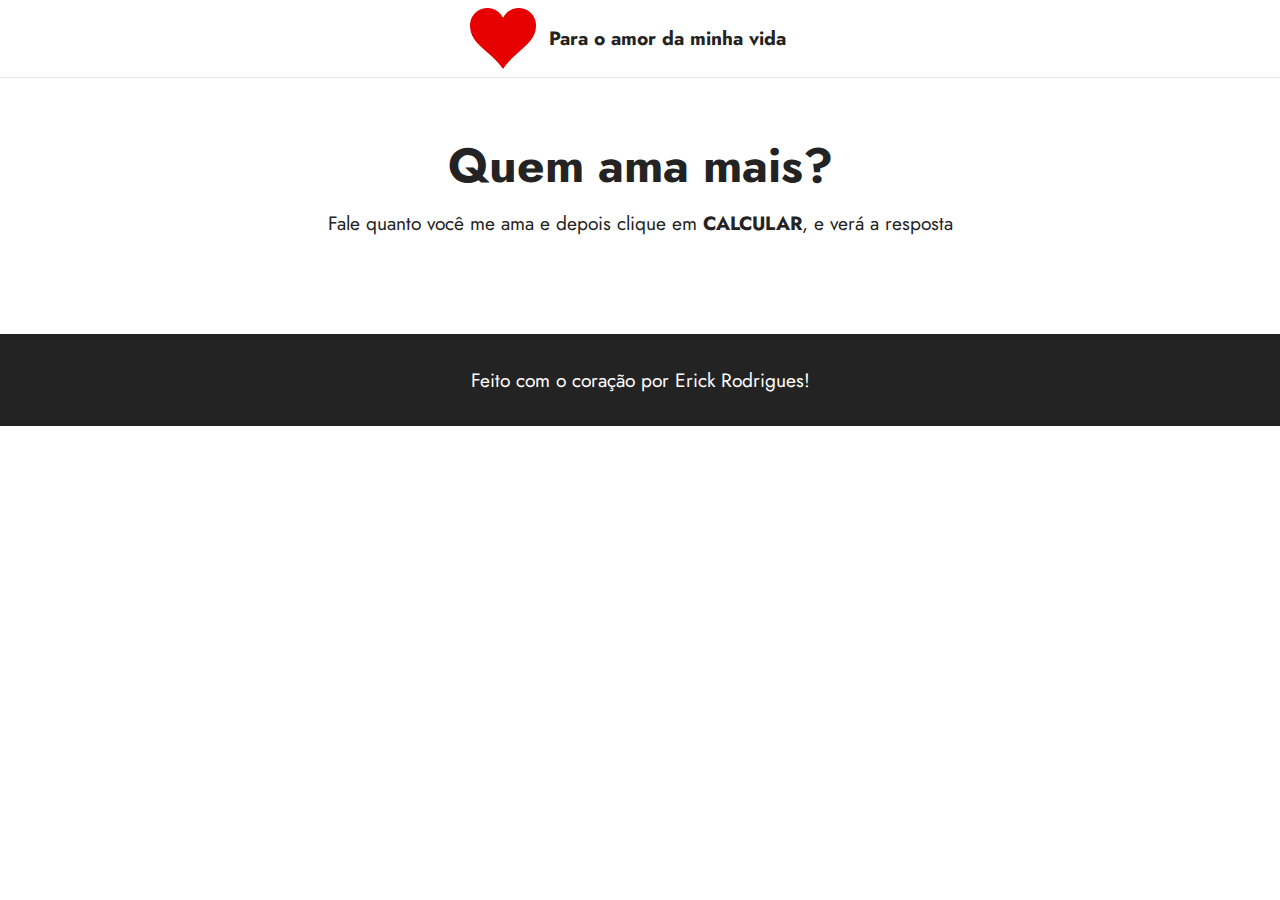
<file: assets/html/frases/frase1.html>
<!DOCTYPE html>
<html>
<head>
  <meta charset="UTF-8">
  <meta http-equiv="X-UA-Compatible" content="IE=edge">
  <meta name="viewport" content="width=device-width, initial-scale=1, minimum-scale=1">
  <link rel="shortcut icon" href="assets/images/mbr-121x112.png" type="image/x-icon">
  <meta name="description" content="">
  
  
  <title>Bem-vinda amor</title>
  <link rel="stylesheet" href="../../bootstrap/css/bootstrap.min.css">
  <link rel="stylesheet" href="../../bootstrap/css/bootstrap-grid.min.css">
  <link rel="stylesheet" href="../../bootstrap/css/bootstrap-reboot.min.css">
  <link rel="stylesheet" href="../../dropdown/css/style.css">
  <link rel="stylesheet" href="../../socicon/css/styles.css">
  <link rel="stylesheet" href="../../theme/css/style.css">
  <link rel="preload" href="https://fonts.googleapis.com/css?family=Jost:100,200,300,400,500,600,700,800,900,100i,200i,300i,400i,500i,600i,700i,800i,900i&display=swap" as="style" onload="this.onload=null;this.rel='stylesheet'">
  <noscript><link rel="stylesheet" href="https://fonts.googleapis.com/css?family=Jost:100,200,300,400,500,600,700,800,900,100i,200i,300i,400i,500i,600i,700i,800i,900i&display=swap"></noscript>
  <link rel="preload" as="style" href="../../css/mbr-additional.css"><link rel="stylesheet" href="../../css/mbr-additional.css" type="text/css">

</head>
<body>
  
  <section data-bs-version="5.1" class="menu cid-s48OLK6784" once="menu" id="menu1-h">
    
    <nav class="navbar navbar-dropdown navbar-fixed-top navbar-expand-lg">
        <div class="container">
            <div class="navbar-brand">
                <span class="navbar-logo">
                        <img src="../../images/mbr-121x112.png" style="height: 3.8rem;">
                </span>
                <span class="navbar-caption-wrap"><a class="navbar-caption text-black display-7">Para o amor da minha vida</a></span>
            </div>
        </div>
    </nav>

</section>

<section data-bs-version="5.1" class="header1 cid-s48MCQYojq" id="header1-f">

    <div class="align-center container">
        <div class="row justify-content-center">
            <div class="col-12 col-lg-8">
                <h1 class="mbr-section-title mbr-fonts-style mb-3 display-2"><strong>Quem ama mais?</strong></h1>
                
                <p class="mbr-text mbr-fonts-style display-7">Fale quanto você me ama e depois clique em <strong>CALCULAR</strong>, e verá a resposta</p>
                
            </div>
        </div>
</section>

<section data-bs-version="5.1" class="footer3 cid-s48P1Icc8J" once="footers" id="footer3-i">

    <div class="container">
        <div class="media-container-row align-center mbr-white">
            <div class="row row-copirayt">
                <p class="mbr-text mb-0 mbr-fonts-style mbr-white align-center display-7">
                   Feito com o coração por Erick Rodrigues!</p>
            </div>
        </div>
    </div> 
</body>
</html>
</file>
<file: assets/dropdown/css/style.css>
.navbar-dropdown {
  left: 0;
  padding: 0;
  position: absolute;
  right: 0;
  top: 0;
  transition: all 0.45s ease;
  z-index: 1030;
  background: #282828; }
  .navbar-dropdown .navbar-logo {
    margin-right: 0.8rem;
    transition: margin 0.3s ease-in-out;
    vertical-align: middle; }
    .navbar-dropdown .navbar-logo img {
      height: 3.125rem;
      transition: all 0.3s ease-in-out; }
    .navbar-dropdown .navbar-logo.mbr-iconfont {
      font-size: 3.125rem;
      line-height: 1.125rem; }
  .navbar-dropdown .navbar-caption {
    font-weight: 700;
    white-space: normal;
    vertical-align: -4px;
    line-height: 3.125rem !important; }
    .navbar-dropdown .navbar-caption, .navbar-dropdown .navbar-caption:hover {
      color: inherit;
      text-decoration: none; }
  .navbar-dropdown .mbr-iconfont + .navbar-caption {
    vertical-align: -1px; }
  .navbar-dropdown.navbar-fixed-top {
    position: fixed; }
  .navbar-dropdown .navbar-brand span {
    vertical-align: -4px; }
  .navbar-dropdown.bg-color.transparent {
    background: none; }
  .navbar-dropdown.navbar-short .navbar-brand {
    padding: 0.625rem 0; }
    .navbar-dropdown.navbar-short .navbar-brand span {
      vertical-align: -1px; }
  .navbar-dropdown.navbar-short .navbar-caption {
    line-height: 2.375rem !important;
    vertical-align: -2px; }
  .navbar-dropdown.navbar-short .navbar-logo {
    margin-right: 0.5rem; }
    .navbar-dropdown.navbar-short .navbar-logo img {
      height: 2.375rem; }
    .navbar-dropdown.navbar-short .navbar-logo.mbr-iconfont {
      font-size: 2.375rem;
      line-height: 2.375rem; }
  .navbar-dropdown.navbar-short .mbr-table-cell {
    height: 3.625rem; }
  .navbar-dropdown .navbar-close {
    left: 0.6875rem;
    position: fixed;
    top: 0.75rem;
    z-index: 1000; }
  .navbar-dropdown .hamburger-icon {
    content: "";
    display: inline-block;
    vertical-align: middle;
    width: 16px;
    -webkit-box-shadow: 0 -6px 0 1px #282828,0 0 0 1px #282828,0 6px 0 1px #282828;
    -moz-box-shadow: 0 -6px 0 1px #282828,0 0 0 1px #282828,0 6px 0 1px #282828;
    box-shadow: 0 -6px 0 1px #282828,0 0 0 1px #282828,0 6px 0 1px #282828; }

.dropdown-menu .dropdown-toggle[data-toggle="dropdown-submenu"]::after {
  border-bottom: 0.35em solid transparent;
  border-left: 0.35em solid;
  border-right: 0;
  border-top: 0.35em solid transparent;
  margin-left: 0.3rem; }

.dropdown-menu .dropdown-item:focus {
  outline: 0; }

.nav-dropdown {
  font-size: 0.75rem;
  font-weight: 500;
  height: auto !important; }
  .nav-dropdown .nav-btn {
    padding-left: 1rem; }
  .nav-dropdown .link {
    margin: .667em 1.667em;
    font-weight: 500;
    padding: 0;
    transition: color .2s ease-in-out; }
    .nav-dropdown .link.dropdown-toggle {
      margin-right: 2.583em; }
      .nav-dropdown .link.dropdown-toggle::after {
        margin-left: .25rem;
        border-top: 0.35em solid;
        border-right: 0.35em solid transparent;
        border-left: 0.35em solid transparent;
        border-bottom: 0; }
      .nav-dropdown .link.dropdown-toggle[aria-expanded="true"] {
        margin: 0;
        padding: 0.667em 3.263em  0.667em 1.667em; }
  .nav-dropdown .link::after,
  .nav-dropdown .dropdown-item::after {
    color: inherit; }
  .nav-dropdown .btn {
    font-size: 0.75rem;
    font-weight: 700;
    letter-spacing: 0;
    margin-bottom: 0;
    padding-left: 1.25rem;
    padding-right: 1.25rem; }
  .nav-dropdown .dropdown-menu {
    border-radius: 0;
    border: 0;
    left: 0;
    margin: 0;
    padding-bottom: 1.25rem;
    padding-top: 1.25rem;
    position: relative; }
  .nav-dropdown .dropdown-submenu {
    margin-left: 0.125rem;
    top: 0; }
  .nav-dropdown .dropdown-item {
    font-weight: 500;
    line-height: 2;
    padding: 0.3846em 4.615em 0.3846em 1.5385em;
    position: relative;
    transition: color .2s ease-in-out, background-color .2s ease-in-out; }
    .nav-dropdown .dropdown-item::after {
      margin-top: -0.3077em;
      position: absolute;
      right: 1.1538em;
      top: 50%; }
    .nav-dropdown .dropdown-item:focus, .nav-dropdown .dropdown-item:hover {
      background: none; }

@media (max-width: 767px) {
  .nav-dropdown.navbar-toggleable-sm {
    bottom: 0;
    display: none;
    left: 0;
    overflow-x: hidden;
    position: fixed;
    top: 0;
    transform: translateX(-100%);
    -ms-transform: translateX(-100%);
    -webkit-transform: translateX(-100%);
    width: 18.75rem;
    z-index: 999; } }
.nav-dropdown.navbar-toggleable-xl {
  bottom: 0;
  display: none;
  left: 0;
  overflow-x: hidden;
  position: fixed;
  top: 0;
  transform: translateX(-100%);
  -ms-transform: translateX(-100%);
  -webkit-transform: translateX(-100%);
  width: 18.75rem;
  z-index: 999; }

.nav-dropdown-sm {
  display: block !important;
  overflow-x: hidden;
  overflow: auto;
  padding-top: 3.875rem; }
  .nav-dropdown-sm::after {
    content: "";
    display: block;
    height: 3rem;
    width: 100%; }
  .nav-dropdown-sm.collapse.in ~ .navbar-close {
    display: block !important; }
  .nav-dropdown-sm.collapsing, .nav-dropdown-sm.collapse.in {
    transform: translateX(0);
    -ms-transform: translateX(0);
    -webkit-transform: translateX(0);
    transition: all 0.25s ease-out;
    -webkit-transition: all 0.25s ease-out;
    background: #282828; }
  .nav-dropdown-sm.collapsing[aria-expanded="false"] {
    transform: translateX(-100%);
    -ms-transform: translateX(-100%);
    -webkit-transform: translateX(-100%); }
  .nav-dropdown-sm .nav-item {
    display: block;
    margin-left: 0 !important;
    padding-left: 0; }
  .nav-dropdown-sm .link,
  .nav-dropdown-sm .dropdown-item {
    border-top: 1px dotted rgba(255, 255, 255, 0.1);
    font-size: 0.8125rem;
    line-height: 1.6;
    margin: 0 !important;
    padding: 0.875rem 2.4rem 0.875rem 1.5625rem !important;
    position: relative;
    white-space: normal; }
    .nav-dropdown-sm .link:focus, .nav-dropdown-sm .link:hover,
    .nav-dropdown-sm .dropdown-item:focus,
    .nav-dropdown-sm .dropdown-item:hover {
      background: rgba(0, 0, 0, 0.2) !important;
      color: #c0a375; }
  .nav-dropdown-sm .nav-btn {
    position: relative;
    padding: 1.5625rem 1.5625rem 0 1.5625rem; }
    .nav-dropdown-sm .nav-btn::before {
      border-top: 1px dotted rgba(255, 255, 255, 0.1);
      content: "";
      left: 0;
      position: absolute;
      top: 0;
      width: 100%; }
    .nav-dropdown-sm .nav-btn + .nav-btn {
      padding-top: 0.625rem; }
      .nav-dropdown-sm .nav-btn + .nav-btn::before {
        display: none; }
  .nav-dropdown-sm .btn {
    padding: 0.625rem 0; }
  .nav-dropdown-sm .dropdown-toggle[data-toggle="dropdown-submenu"]::after {
    margin-left: .25rem;
    border-top: 0.35em solid;
    border-right: 0.35em solid transparent;
    border-left: 0.35em solid transparent;
    border-bottom: 0; }
  .nav-dropdown-sm .dropdown-toggle[data-toggle="dropdown-submenu"][aria-expanded="true"]::after {
    border-top: 0;
    border-right: 0.35em solid transparent;
    border-left: 0.35em solid transparent;
    border-bottom: 0.35em solid; }
  .nav-dropdown-sm .dropdown-menu {
    margin: 0;
    padding: 0;
    position: relative;
    top: 0;
    left: 0;
    width: 100%;
    border: 0;
    float: none;
    border-radius: 0;
    background: none; }
  .nav-dropdown-sm .dropdown-submenu {
    left: 100%;
    margin-left: 0.125rem;
    margin-top: -1.25rem;
    top: 0; }

.navbar-toggleable-sm .nav-dropdown .dropdown-menu {
  position: absolute; }

.navbar-toggleable-sm .nav-dropdown .dropdown-submenu {
  left: 100%;
  margin-left: 0.125rem;
  margin-top: -1.25rem;
  top: 0; }

.navbar-toggleable-sm.opened .nav-dropdown .dropdown-menu {
  position: relative; }

.navbar-toggleable-sm.opened .nav-dropdown .dropdown-submenu {
  left: 0;
  margin-left: 00rem;
  margin-top: 0rem;
  top: 0; }

.is-builder .nav-dropdown.collapsing {
  transition: none !important; }
</file>
<file: assets/socicon/css/styles.css>
@charset "UTF-8";

@font-face {
  font-family: 'Socicon';
  src:  url('../fonts/socicon.eot');
  src:  url('../fonts/socicon.eot?#iefix') format('embedded-opentype'),
    url('../fonts/socicon.woff2') format('woff2'),
    url('../fonts/socicon.ttf') format('truetype'),
    url('../fonts/socicon.woff') format('woff'),
    url('../fonts/socicon.svg#socicon') format('svg');
  font-weight: normal;
  font-style: normal;
  font-display: swap;
}

[data-icon]:before {
  font-family: "socicon" !important;
  content: attr(data-icon);
  font-style: normal !important;
  font-weight: normal !important;
  font-variant: normal !important;
  text-transform: none !important;
  speak: none;
  line-height: 1;
  -webkit-font-smoothing: antialiased;
  -moz-osx-font-smoothing: grayscale;
}

[class^="socicon-"], [class*=" socicon-"] {
  /* use !important to prevent issues with browser extensions that change fonts */
  font-family: 'Socicon' !important;
  speak: none;
  font-style: normal;
  font-weight: normal;
  font-variant: normal;
  text-transform: none;
  line-height: 1;

  /* Better Font Rendering =========== */
  -webkit-font-smoothing: antialiased;
  -moz-osx-font-smoothing: grayscale;
}

.socicon-eitaa:before {
  content: "\e97c";
}
.socicon-soroush:before {
  content: "\e97d";
}
.socicon-bale:before {
  content: "\e97e";
}
.socicon-zazzle:before {
  content: "\e97b";
}
.socicon-society6:before {
  content: "\e97a";
}
.socicon-redbubble:before {
  content: "\e979";
}
.socicon-avvo:before {
  content: "\e978";
}
.socicon-stitcher:before {
  content: "\e977";
}
.socicon-googlehangouts:before {
  content: "\e974";
}
.socicon-dlive:before {
  content: "\e975";
}
.socicon-vsco:before {
  content: "\e976";
}
.socicon-flipboard:before {
  content: "\e973";
}
.socicon-ubuntu:before {
  content: "\e958";
}
.socicon-artstation:before {
  content: "\e959";
}
.socicon-invision:before {
  content: "\e95a";
}
.socicon-torial:before {
  content: "\e95b";
}
.socicon-collectorz:before {
  content: "\e95c";
}
.socicon-seenthis:before {
  content: "\e95d";
}
.socicon-googleplaymusic:before {
  content: "\e95e";
}
.socicon-debian:before {
  content: "\e95f";
}
.socicon-filmfreeway:before {
  content: "\e960";
}
.socicon-gnome:before {
  content: "\e961";
}
.socicon-itchio:before {
  content: "\e962";
}
.socicon-jamendo:before {
  content: "\e963";
}
.socicon-mix:before {
  content: "\e964";
}
.socicon-sharepoint:before {
  content: "\e965";
}
.socicon-tinder:before {
  content: "\e966";
}
.socicon-windguru:before {
  content: "\e967";
}
.socicon-cdbaby:before {
  content: "\e968";
}
.socicon-elementaryos:before {
  content: "\e969";
}
.socicon-stage32:before {
  content: "\e96a";
}
.socicon-tiktok:before {
  content: "\e96b";
}
.socicon-gitter:before {
  content: "\e96c";
}
.socicon-letterboxd:before {
  content: "\e96d";
}
.socicon-threema:before {
  content: "\e96e";
}
.socicon-splice:before {
  content: "\e96f";
}
.socicon-metapop:before {
  content: "\e970";
}
.socicon-naver:before {
  content: "\e971";
}
.socicon-remote:before {
  content: "\e972";
}
.socicon-internet:before {
  content: "\e957";
}
.socicon-moddb:before {
  content: "\e94b";
}
.socicon-indiedb:before {
  content: "\e94c";
}
.socicon-traxsource:before {
  content: "\e94d";
}
.socicon-gamefor:before {
  content: "\e94e";
}
.socicon-pixiv:before {
  content: "\e94f";
}
.socicon-myanimelist:before {
  content: "\e950";
}
.socicon-blackberry:before {
  content: "\e951";
}
.socicon-wickr:before {
  content: "\e952";
}
.socicon-spip:before {
  content: "\e953";
}
.socicon-napster:before {
  content: "\e954";
}
.socicon-beatport:before {
  content: "\e955";
}
.socicon-hackerone:before {
  content: "\e956";
}
.socicon-hackernews:before {
  content: "\e946";
}
.socicon-smashwords:before {
  content: "\e947";
}
.socicon-kobo:before {
  content: "\e948";
}
.socicon-bookbub:before {
  content: "\e949";
}
.socicon-mailru:before {
  content: "\e94a";
}
.socicon-gitlab:before {
  content: "\e945";
}
.socicon-instructables:before {
  content: "\e944";
}
.socicon-portfolio:before {
  content: "\e943";
}
.socicon-codered:before {
  content: "\e940";
}
.socicon-origin:before {
  content: "\e941";
}
.socicon-nextdoor:before {
  content: "\e942";
}
.socicon-udemy:before {
  content: "\e93f";
}
.socicon-livemaster:before {
  content: "\e93e";
}
.socicon-crunchbase:before {
  content: "\e93b";
}
.socicon-homefy:before {
  content: "\e93c";
}
.socicon-calendly:before {
  content: "\e93d";
}
.socicon-realtor:before {
  content: "\e90f";
}
.socicon-tidal:before {
  content: "\e910";
}
.socicon-qobuz:before {
  content: "\e911";
}
.socicon-natgeo:before {
  content: "\e912";
}
.socicon-mastodon:before {
  content: "\e913";
}
.socicon-unsplash:before {
  content: "\e914";
}
.socicon-homeadvisor:before {
  content: "\e915";
}
.socicon-angieslist:before {
  content: "\e916";
}
.socicon-codepen:before {
  content: "\e917";
}
.socicon-slack:before {
  content: "\e918";
}
.socicon-openaigym:before {
  content: "\e919";
}
.socicon-logmein:before {
  content: "\e91a";
}
.socicon-fiverr:before {
  content: "\e91b";
}
.socicon-gotomeeting:before {
  content: "\e91c";
}
.socicon-aliexpress:before {
  content: "\e91d";
}
.socicon-guru:before {
  content: "\e91e";
}
.socicon-appstore:before {
  content: "\e91f";
}
.socicon-homes:before {
  content: "\e920";
}
.socicon-zoom:before {
  content: "\e921";
}
.socicon-alibaba:before {
  content: "\e922";
}
.socicon-craigslist:before {
  content: "\e923";
}
.socicon-wix:before {
  content: "\e924";
}
.socicon-redfin:before {
  content: "\e925";
}
.socicon-googlecalendar:before {
  content: "\e926";
}
.socicon-shopify:before {
  content: "\e927";
}
.socicon-freelancer:before {
  content: "\e928";
}
.socicon-seedrs:before {
  content: "\e929";
}
.socicon-bing:before {
  content: "\e92a";
}
.socicon-doodle:before {
  content: "\e92b";
}
.socicon-bonanza:before {
  content: "\e92c";
}
.socicon-squarespace:before {
  content: "\e92d";
}
.socicon-toptal:before {
  content: "\e92e";
}
.socicon-gust:before {
  content: "\e92f";
}
.socicon-ask:before {
  content: "\e930";
}
.socicon-trulia:before {
  content: "\e931";
}
.socicon-loomly:before {
  content: "\e932";
}
.socicon-ghost:before {
  content: "\e933";
}
.socicon-upwork:before {
  content: "\e934";
}
.socicon-fundable:before {
  content: "\e935";
}
.socicon-booking:before {
  content: "\e936";
}
.socicon-googlemaps:before {
  content: "\e937";
}
.socicon-zillow:before {
  content: "\e938";
}
.socicon-niconico:before {
  content: "\e939";
}
.socicon-toneden:before {
  content: "\e93a";
}
.socicon-augment:before {
  content: "\e908";
}
.socicon-bitbucket:before {
  content: "\e909";
}
.socicon-fyuse:before {
  content: "\e90a";
}
.socicon-yt-gaming:before {
  content: "\e90b";
}
.socicon-sketchfab:before {
  content: "\e90c";
}
.socicon-mobcrush:before {
  content: "\e90d";
}
.socicon-microsoft:before {
  content: "\e90e";
}
.socicon-pandora:before {
  content: "\e907";
}
.socicon-messenger:before {
  content: "\e906";
}
.socicon-gamewisp:before {
  content: "\e905";
}
.socicon-bloglovin:before {
  content: "\e904";
}
.socicon-tunein:before {
  content: "\e903";
}
.socicon-gamejolt:before {
  content: "\e901";
}
.socicon-trello:before {
  content: "\e902";
}
.socicon-spreadshirt:before {
  content: "\e900";
}
.socicon-500px:before {
  content: "\e000";
}
.socicon-8tracks:before {
  content: "\e001";
}
.socicon-airbnb:before {
  content: "\e002";
}
.socicon-alliance:before {
  content: "\e003";
}
.socicon-amazon:before {
  content: "\e004";
}
.socicon-amplement:before {
  content: "\e005";
}
.socicon-android:before {
  content: "\e006";
}
.socicon-angellist:before {
  content: "\e007";
}
.socicon-apple:before {
  content: "\e008";
}
.socicon-appnet:before {
  content: "\e009";
}
.socicon-baidu:before {
  content: "\e00a";
}
.socicon-bandcamp:before {
  content: "\e00b";
}
.socicon-battlenet:before {
  content: "\e00c";
}
.socicon-mixer:before {
  content: "\e00d";
}
.socicon-bebee:before {
  content: "\e00e";
}
.socicon-bebo:before {
  content: "\e00f";
}
.socicon-behance:before {
  content: "\e010";
}
.socicon-blizzard:before {
  content: "\e011";
}
.socicon-blogger:before {
  content: "\e012";
}
.socicon-buffer:before {
  content: "\e013";
}
.socicon-chrome:before {
  content: "\e014";
}
.socicon-coderwall:before {
  content: "\e015";
}
.socicon-curse:before {
  content: "\e016";
}
.socicon-dailymotion:before {
  content: "\e017";
}
.socicon-deezer:before {
  content: "\e018";
}
.socicon-delicious:before {
  content: "\e019";
}
.socicon-deviantart:before {
  content: "\e01a";
}
.socicon-diablo:before {
  content: "\e01b";
}
.socicon-digg:before {
  content: "\e01c";
}
.socicon-discord:before {
  content: "\e01d";
}
.socicon-disqus:before {
  content: "\e01e";
}
.socicon-douban:before {
  content: "\e01f";
}
.socicon-draugiem:before {
  content: "\e020";
}
.socicon-dribbble:before {
  content: "\e021";
}
.socicon-drupal:before {
  content: "\e022";
}
.socicon-ebay:before {
  content: "\e023";
}
.socicon-ello:before {
  content: "\e024";
}
.socicon-endomodo:before {
  content: "\e025";
}
.socicon-envato:before {
  content: "\e026";
}
.socicon-etsy:before {
  content: "\e027";
}
.socicon-facebook:before {
  content: "\e028";
}
.socicon-feedburner:before {
  content: "\e029";
}
.socicon-filmweb:before {
  content: "\e02a";
}
.socicon-firefox:before {
  content: "\e02b";
}
.socicon-flattr:before {
  content: "\e02c";
}
.socicon-flickr:before {
  content: "\e02d";
}
.socicon-formulr:before {
  content: "\e02e";
}
.socicon-forrst:before {
  content: "\e02f";
}
.socicon-foursquare:before {
  content: "\e030";
}
.socicon-friendfeed:before {
  content: "\e031";
}
.socicon-github:before {
  content: "\e032";
}
.socicon-goodreads:before {
  content: "\e033";
}
.socicon-google:before {
  content: "\e034";
}
.socicon-googlescholar:before {
  content: "\e035";
}
.socicon-googlegroups:before {
  content: "\e036";
}
.socicon-googlephotos:before {
  content: "\e037";
}
.socicon-googleplus:before {
  content: "\e038";
}
.socicon-grooveshark:before {
  content: "\e039";
}
.socicon-hackerrank:before {
  content: "\e03a";
}
.socicon-hearthstone:before {
  content: "\e03b";
}
.socicon-hellocoton:before {
  content: "\e03c";
}
.socicon-heroes:before {
  content: "\e03d";
}
.socicon-smashcast:before {
  content: "\e03e";
}
.socicon-horde:before {
  content: "\e03f";
}
.socicon-houzz:before {
  content: "\e040";
}
.socicon-icq:before {
  content: "\e041";
}
.socicon-identica:before {
  content: "\e042";
}
.socicon-imdb:before {
  content: "\e043";
}
.socicon-instagram:before {
  content: "\e044";
}
.socicon-issuu:before {
  content: "\e045";
}
.socicon-istock:before {
  content: "\e046";
}
.socicon-itunes:before {
  content: "\e047";
}
.socicon-keybase:before {
  content: "\e048";
}
.socicon-lanyrd:before {
  content: "\e049";
}
.socicon-lastfm:before {
  content: "\e04a";
}
.socicon-line:before {
  content: "\e04b";
}
.socicon-linkedin:before {
  content: "\e04c";
}
.socicon-livejournal:before {
  content: "\e04d";
}
.socicon-lyft:before {
  content: "\e04e";
}
.socicon-macos:before {
  content: "\e04f";
}
.socicon-mail:before {
  content: "\e050";
}
.socicon-medium:before {
  content: "\e051";
}
.socicon-meetup:before {
  content: "\e052";
}
.socicon-mixcloud:before {
  content: "\e053";
}
.socicon-modelmayhem:before {
  content: "\e054";
}
.socicon-mumble:before {
  content: "\e055";
}
.socicon-myspace:before {
  content: "\e056";
}
.socicon-newsvine:before {
  content: "\e057";
}
.socicon-nintendo:before {
  content: "\e058";
}
.socicon-npm:before {
  content: "\e059";
}
.socicon-odnoklassniki:before {
  content: "\e05a";
}
.socicon-openid:before {
  content: "\e05b";
}
.socicon-opera:before {
  content: "\e05c";
}
.socicon-outlook:before {
  content: "\e05d";
}
.socicon-overwatch:before {
  content: "\e05e";
}
.socicon-patreon:before {
  content: "\e05f";
}
.socicon-paypal:before {
  content: "\e060";
}
.socicon-periscope:before {
  content: "\e061";
}
.socicon-persona:before {
  content: "\e062";
}
.socicon-pinterest:before {
  content: "\e063";
}
.socicon-play:before {
  content: "\e064";
}
.socicon-player:before {
  content: "\e065";
}
.socicon-playstation:before {
  content: "\e066";
}
.socicon-pocket:before {
  content: "\e067";
}
.socicon-qq:before {
  content: "\e068";
}
.socicon-quora:before {
  content: "\e069";
}
.socicon-raidcall:before {
  content: "\e06a";
}
.socicon-ravelry:before {
  content: "\e06b";
}
.socicon-reddit:before {
  content: "\e06c";
}
.socicon-renren:before {
  content: "\e06d";
}
.socicon-researchgate:before {
  content: "\e06e";
}
.socicon-residentadvisor:before {
  content: "\e06f";
}
.socicon-reverbnation:before {
  content: "\e070";
}
.socicon-rss:before {
  content: "\e071";
}
.socicon-sharethis:before {
  content: "\e072";
}
.socicon-skype:before {
  content: "\e073";
}
.socicon-slideshare:before {
  content: "\e074";
}
.socicon-smugmug:before {
  content: "\e075";
}
.socicon-snapchat:before {
  content: "\e076";
}
.socicon-songkick:before {
  content: "\e077";
}
.socicon-soundcloud:before {
  content: "\e078";
}
.socicon-spotify:before {
  content: "\e079";
}
.socicon-stackexchange:before {
  content: "\e07a";
}
.socicon-stackoverflow:before {
  content: "\e07b";
}
.socicon-starcraft:before {
  content: "\e07c";
}
.socicon-stayfriends:before {
  content: "\e07d";
}
.socicon-steam:before {
  content: "\e07e";
}
.socicon-storehouse:before {
  content: "\e07f";
}
.socicon-strava:before {
  content: "\e080";
}
.socicon-streamjar:before {
  content: "\e081";
}
.socicon-stumbleupon:before {
  content: "\e082";
}
.socicon-swarm:before {
  content: "\e083";
}
.socicon-teamspeak:before {
  content: "\e084";
}
.socicon-teamviewer:before {
  content: "\e085";
}
.socicon-technorati:before {
  content: "\e086";
}
.socicon-telegram:before {
  content: "\e087";
}
.socicon-tripadvisor:before {
  content: "\e088";
}
.socicon-tripit:before {
  content: "\e089";
}
.socicon-triplej:before {
  content: "\e08a";
}
.socicon-tumblr:before {
  content: "\e08b";
}
.socicon-twitch:before {
  content: "\e08c";
}
.socicon-twitter:before {
  content: "\e08d";
}
.socicon-uber:before {
  content: "\e08e";
}
.socicon-ventrilo:before {
  content: "\e08f";
}
.socicon-viadeo:before {
  content: "\e090";
}
.socicon-viber:before {
  content: "\e091";
}
.socicon-viewbug:before {
  content: "\e092";
}
.socicon-vimeo:before {
  content: "\e093";
}
.socicon-vine:before {
  content: "\e094";
}
.socicon-vkontakte:before {
  content: "\e095";
}
.socicon-warcraft:before {
  content: "\e096";
}
.socicon-wechat:before {
  content: "\e097";
}
.socicon-weibo:before {
  content: "\e098";
}
.socicon-whatsapp:before {
  content: "\e099";
}
.socicon-wikipedia:before {
  content: "\e09a";
}
.socicon-windows:before {
  content: "\e09b";
}
.socicon-wordpress:before {
  content: "\e09c";
}
.socicon-wykop:before {
  content: "\e09d";
}
.socicon-xbox:before {
  content: "\e09e";
}
.socicon-xing:before {
  content: "\e09f";
}
.socicon-yahoo:before {
  content: "\e0a0";
}
.socicon-yammer:before {
  content: "\e0a1";
}
.socicon-yandex:before {
  content: "\e0a2";
}
.socicon-yelp:before {
  content: "\e0a3";
}
.socicon-younow:before {
  content: "\e0a4";
}
.socicon-youtube:before {
  content: "\e0a5";
}
.socicon-zapier:before {
  content: "\e0a6";
}
.socicon-zerply:before {
  content: "\e0a7";
}
.socicon-zomato:before {
  content: "\e0a8";
}
.socicon-zynga:before {
  content: "\e0a9";
}
</file>
<file: assets/theme/css/style.css>
@charset "UTF-8";
section {
  background-color: #ffffff;
}

body {
  font-style: normal;
  line-height: 1.5;
  font-weight: 400;
  color: #232323;
  position: relative;
}

button {
  background-color: transparent;
  border-color: transparent;
}

section,
.container,
.container-fluid {
  position: relative;
  word-wrap: break-word;
}

a.mbr-iconfont:hover {
  text-decoration: none;
}

.article .lead p,
.article .lead ul,
.article .lead ol,
.article .lead pre,
.article .lead blockquote {
  margin-bottom: 0;
}

a {
  font-style: normal;
  font-weight: 400;
  cursor: pointer;
}
a, a:hover {
  text-decoration: none;
}

.mbr-section-title {
  font-style: normal;
  line-height: 1.3;
}

.mbr-section-subtitle {
  line-height: 1.3;
}

.mbr-text {
  font-style: normal;
  line-height: 1.7;
}

h1,
h2,
h3,
h4,
h5,
h6,
.display-1,
.display-2,
.display-4,
.display-5,
.display-7,
span,
p,
a {
  line-height: 1;
  word-break: break-word;
  word-wrap: break-word;
  font-weight: 400;
}

b,
strong {
  font-weight: bold;
}

input:-webkit-autofill, input:-webkit-autofill:hover, input:-webkit-autofill:focus, input:-webkit-autofill:active {
  transition-delay: 9999s;
  -webkit-transition-property: background-color, color;
  transition-property: background-color, color;
}

textarea[type=hidden] {
  display: none;
}

section {
  background-position: 50% 50%;
  background-repeat: no-repeat;
  background-size: cover;
}
section .mbr-background-video,
section .mbr-background-video-preview {
  position: absolute;
  bottom: 0;
  left: 0;
  right: 0;
  top: 0;
}

.hidden {
  visibility: hidden;
}

.mbr-z-index20 {
  z-index: 20;
}

/*! Base colors */
.mbr-white {
  color: #ffffff;
}

.mbr-black {
  color: #111111;
}

.mbr-bg-white {
  background-color: #ffffff;
}

.mbr-bg-black {
  background-color: #000000;
}

/*! Text-aligns */
.align-left {
  text-align: left;
}

.align-center {
  text-align: center;
}

.align-right {
  text-align: right;
}

/*! Font-weight  */
.mbr-light {
  font-weight: 300;
}

.mbr-regular {
  font-weight: 400;
}

.mbr-semibold {
  font-weight: 500;
}

.mbr-bold {
  font-weight: 700;
}

/*! Media  */
.media-content {
  flex-basis: 100%;
}

.media-container-row {
  display: flex;
  flex-direction: row;
  flex-wrap: wrap;
  justify-content: center;
  align-content: center;
  align-items: start;
}
.media-container-row .media-size-item {
  width: 400px;
}

.media-container-column {
  display: flex;
  flex-direction: column;
  flex-wrap: wrap;
  justify-content: center;
  align-content: center;
  align-items: stretch;
}
.media-container-column > * {
  width: 100%;
}

@media (min-width: 992px) {
  .media-container-row {
    flex-wrap: nowrap;
  }
}
figure {
  margin-bottom: 0;
  overflow: hidden;
}

figure[mbr-media-size] {
  transition: width 0.1s;
}

img,
iframe {
  display: block;
  width: 100%;
}

.card {
  background-color: transparent;
  border: none;
}

.card-box {
  width: 100%;
}

.card-img {
  text-align: center;
  flex-shrink: 0;
  -webkit-flex-shrink: 0;
}

.media {
  max-width: 100%;
  margin: 0 auto;
}

.mbr-figure {
  align-self: center;
}

.media-container > div {
  max-width: 100%;
}

.mbr-figure img,
.card-img img {
  width: 100%;
}

@media (max-width: 991px) {
  .media-size-item {
    width: auto !important;
  }

  .media {
    width: auto;
  }

  .mbr-figure {
    width: 100% !important;
  }
}
/*! Buttons */
.mbr-section-btn {
  margin-left: -0.6rem;
  margin-right: -0.6rem;
  font-size: 0;
}

.btn {
  font-weight: 600;
  border-width: 1px;
  font-style: normal;
  margin: 0.6rem 0.6rem;
  white-space: normal;
  transition: all 0.2s ease-in-out;
  display: inline-flex;
  align-items: center;
  justify-content: center;
  word-break: break-word;
}

.btn-sm {
  font-weight: 600;
  letter-spacing: 0px;
  transition: all 0.3s ease-in-out;
}

.btn-md {
  font-weight: 600;
  letter-spacing: 0px;
  transition: all 0.3s ease-in-out;
}

.btn-lg {
  font-weight: 600;
  letter-spacing: 0px;
  transition: all 0.3s ease-in-out;
}

.btn-form {
  margin: 0;
}
.btn-form:hover {
  cursor: pointer;
}

nav .mbr-section-btn {
  margin-left: 0rem;
  margin-right: 0rem;
}

/*! Btn icon margin */
.btn .mbr-iconfont,
.btn.btn-sm .mbr-iconfont {
  order: 1;
  cursor: pointer;
  margin-left: 0.5rem;
  vertical-align: sub;
}

.btn.btn-md .mbr-iconfont,
.btn.btn-md .mbr-iconfont {
  margin-left: 0.8rem;
}

.mbr-regular {
  font-weight: 400;
}

.mbr-semibold {
  font-weight: 500;
}

.mbr-bold {
  font-weight: 700;
}

[type=submit] {
  -webkit-appearance: none;
}

/*! Full-screen */
.mbr-fullscreen .mbr-overlay {
  min-height: 100vh;
}

.mbr-fullscreen {
  display: flex;
  display: -moz-flex;
  display: -ms-flex;
  display: -o-flex;
  align-items: center;
  min-height: 100vh;
  padding-top: 3rem;
  padding-bottom: 3rem;
}

/*! Map */
.map {
  height: 25rem;
  position: relative;
}
.map iframe {
  width: 100%;
  height: 100%;
}

/*! Scroll to top arrow */
.mbr-arrow-up {
  bottom: 25px;
  right: 90px;
  position: fixed;
  text-align: right;
  z-index: 5000;
  color: #ffffff;
  font-size: 22px;
}

.mbr-arrow-up a {
  background: rgba(0, 0, 0, 0.2);
  border-radius: 50%;
  color: #fff;
  display: inline-block;
  height: 60px;
  width: 60px;
  border: 2px solid #fff;
  outline-style: none !important;
  position: relative;
  text-decoration: none;
  transition: all 0.3s ease-in-out;
  cursor: pointer;
  text-align: center;
}
.mbr-arrow-up a:hover {
  background-color: rgba(0, 0, 0, 0.4);
}
.mbr-arrow-up a i {
  line-height: 60px;
}

.mbr-arrow-up-icon {
  display: block;
  color: #fff;
}

.mbr-arrow-up-icon::before {
  content: "›";
  display: inline-block;
  font-family: serif;
  font-size: 22px;
  line-height: 1;
  font-style: normal;
  position: relative;
  top: 6px;
  left: -4px;
  transform: rotate(-90deg);
}

/*! Arrow Down */
.mbr-arrow {
  position: absolute;
  bottom: 45px;
  left: 50%;
  width: 60px;
  height: 60px;
  cursor: pointer;
  background-color: rgba(80, 80, 80, 0.5);
  border-radius: 50%;
  transform: translateX(-50%);
}
@media (max-width: 767px) {
  .mbr-arrow {
    display: none;
  }
}
.mbr-arrow > a {
  display: inline-block;
  text-decoration: none;
  outline-style: none;
  -webkit-animation: arrowdown 1.7s ease-in-out infinite;
          animation: arrowdown 1.7s ease-in-out infinite;
  color: #ffffff;
}
.mbr-arrow > a > i {
  position: absolute;
  top: -2px;
  left: 15px;
  font-size: 2rem;
}

#scrollToTop a i::before {
  content: "";
  position: absolute;
  display: block;
  border-bottom: 2.5px solid #fff;
  border-left: 2.5px solid #fff;
  width: 27.8%;
  height: 27.8%;
  left: 50%;
  top: 51%;
  transform: translateY(-30%) translateX(-50%) rotate(135deg);
}

@keyframes arrowdown {
  0% {
    transform: translateY(0px);
  }
  50% {
    transform: translateY(-5px);
  }
  100% {
    transform: translateY(0px);
  }
}
@-webkit-keyframes arrowdown {
  0% {
    transform: translateY(0px);
  }
  50% {
    transform: translateY(-5px);
  }
  100% {
    transform: translateY(0px);
  }
}
@media (max-width: 500px) {
  .mbr-arrow-up {
    left: 0;
    right: 0;
    text-align: center;
  }
}
/*Gradients animation*/
@keyframes gradient-animation {
  from {
    background-position: 0% 100%;
    -webkit-animation-timing-function: ease-in-out;
            animation-timing-function: ease-in-out;
  }
  to {
    background-position: 100% 0%;
    -webkit-animation-timing-function: ease-in-out;
            animation-timing-function: ease-in-out;
  }
}
@-webkit-keyframes gradient-animation {
  from {
    background-position: 0% 100%;
    -webkit-animation-timing-function: ease-in-out;
            animation-timing-function: ease-in-out;
  }
  to {
    background-position: 100% 0%;
    -webkit-animation-timing-function: ease-in-out;
            animation-timing-function: ease-in-out;
  }
}
.bg-gradient {
  background-size: 200% 200%;
  animation: gradient-animation 5s infinite alternate;
  -webkit-animation: gradient-animation 5s infinite alternate;
}

.menu .navbar-brand {
  display: -webkit-flex;
}
.menu .navbar-brand span {
  display: flex;
  display: -webkit-flex;
}
.menu .navbar-brand .navbar-caption-wrap {
  display: -webkit-flex;
}
.menu .navbar-brand .navbar-logo img {
  display: -webkit-flex;
  width: auto;
}
@media (min-width: 768px) and (max-width: 991px) {
  .menu .navbar-toggleable-sm .navbar-nav {
    display: -ms-flexbox;
  }
}
@media (max-width: 991px) {
  .menu .navbar-collapse {
    max-height: 93.5vh;
  }
  .menu .navbar-collapse.show {
    overflow: auto;
  }
}
@media (min-width: 992px) {
  .menu .navbar-nav.nav-dropdown {
    display: -webkit-flex;
  }
  .menu .navbar-toggleable-sm .navbar-collapse {
    display: -webkit-flex !important;
  }
  .menu .collapsed .navbar-collapse {
    max-height: 93.5vh;
  }
  .menu .collapsed .navbar-collapse.show {
    overflow: auto;
  }
}
@media (max-width: 767px) {
  .menu .navbar-collapse {
    max-height: 80vh;
  }
}

.nav-link .mbr-iconfont {
  margin-right: 0.5rem;
}

.navbar {
  display: -webkit-flex;
  -webkit-flex-wrap: wrap;
  -webkit-align-items: center;
  -webkit-justify-content: space-between;
}

.navbar-collapse {
  -webkit-flex-basis: 100%;
  -webkit-flex-grow: 1;
  -webkit-align-items: center;
}

.nav-dropdown .link {
  padding: 0.667em 1.667em !important;
  margin: 0 !important;
}

.nav {
  display: -webkit-flex;
  -webkit-flex-wrap: wrap;
}

.row {
  display: -webkit-flex;
  -webkit-flex-wrap: wrap;
}

.justify-content-center {
  -webkit-justify-content: center;
}

.form-inline {
  display: -webkit-flex;
}

.card-wrapper {
  -webkit-flex: 1;
}

.carousel-control {
  z-index: 10;
  display: -webkit-flex;
}

.carousel-controls {
  display: -webkit-flex;
}

.media {
  display: -webkit-flex;
}

.form-group:focus {
  outline: none;
}

.jq-selectbox__select {
  padding: 7px 0;
  position: relative;
}

.jq-selectbox__dropdown {
  overflow: hidden;
  border-radius: 10px;
  position: absolute;
  top: 100%;
  left: 0 !important;
  width: 100% !important;
}

.jq-selectbox__trigger-arrow {
  right: 0;
  transform: translateY(-50%);
}

.jq-selectbox li {
  padding: 1.07em 0.5em;
}

input[type=range] {
  padding-left: 0 !important;
  padding-right: 0 !important;
}

.modal-dialog,
.modal-content {
  height: 100%;
}

.modal-dialog .carousel-inner {
  height: calc(100vh - 1.75rem);
}
@media (max-width: 575px) {
  .modal-dialog .carousel-inner {
    height: calc(100vh - 1rem);
  }
}

.carousel-item {
  text-align: center;
}

.carousel-item img {
  margin: auto;
}

.navbar-toggler {
  align-self: flex-start;
  padding: 0.25rem 0.75rem;
  font-size: 1.25rem;
  line-height: 1;
  background: transparent;
  border: 1px solid transparent;
  border-radius: 0.25rem;
}

.navbar-toggler:focus,
.navbar-toggler:hover {
  text-decoration: none;
  box-shadow: none;
}

.navbar-toggler-icon {
  display: inline-block;
  width: 1.5em;
  height: 1.5em;
  vertical-align: middle;
  content: "";
  background: no-repeat center center;
  background-size: 100% 100%;
}

.navbar-toggler-left {
  position: absolute;
  left: 1rem;
}

.navbar-toggler-right {
  position: absolute;
  right: 1rem;
}

.card-img {
  width: auto;
}

.menu .navbar.collapsed:not(.beta-menu) {
  flex-direction: column;
}

.carousel-item.active,
.carousel-item-next,
.carousel-item-prev {
  display: flex;
}

.note-air-layout .dropup .dropdown-menu,
.note-air-layout .navbar-fixed-bottom .dropdown .dropdown-menu {
  bottom: initial !important;
}

html,
body {
  height: auto;
  min-height: 100vh;
}

.dropup .dropdown-toggle::after {
  display: none;
}

.form-asterisk {
  font-family: initial;
  position: absolute;
  top: -2px;
  font-weight: normal;
}

.form-control-label {
  position: relative;
  cursor: pointer;
  margin-bottom: 0.357em;
  padding: 0;
}

.alert {
  color: #ffffff;
  border-radius: 0;
  border: 0;
  font-size: 1.1rem;
  line-height: 1.5;
  margin-bottom: 1.875rem;
  padding: 1.25rem;
  position: relative;
  text-align: center;
}
.alert.alert-form::after {
  background-color: inherit;
  bottom: -7px;
  content: "";
  display: block;
  height: 14px;
  left: 50%;
  margin-left: -7px;
  position: absolute;
  transform: rotate(45deg);
  width: 14px;
}

.form-control {
  background-color: #ffffff;
  background-clip: border-box;
  color: #232323;
  line-height: 1rem !important;
  height: auto;
  padding: 0.6rem 1.2rem;
  transition: border-color 0.25s ease 0s;
  border: 1px solid transparent !important;
  border-radius: 4px;
  box-shadow: rgba(0, 0, 0, 0.07) 0px 1px 1px 0px, rgba(0, 0, 0, 0.07) 0px 1px 3px 0px, rgba(0, 0, 0, 0.03) 0px 0px 0px 1px;
}
.form-active .form-control:invalid {
  border-color: red;
}

form .row {
  margin-left: -0.6rem;
  margin-right: -0.6rem;
}
form .row [class*=col] {
  padding-left: 0.6rem;
  padding-right: 0.6rem;
}

form .mbr-section-btn {
  margin: 0;
  padding-left: 0.6rem;
  padding-right: 0.6rem;
}

form .btn {
  display: flex;
  padding: 0.6rem 1.2rem;
  margin: 0;
}

form .form-check-input {
  margin-top: 0.5;
}

textarea.form-control {
  line-height: 1.5rem !important;
}

.form-group {
  margin-bottom: 1.2rem;
}

.form-control,
form .btn {
  min-height: 48px;
}

.gdpr-block label span.textGDPR input[name=gdpr] {
  top: 7px;
}

.form-control:focus {
  box-shadow: none;
}

:focus {
  outline: none;
}

.mbr-overlay {
  background-color: #000;
  bottom: 0;
  left: 0;
  opacity: 0.5;
  position: absolute;
  right: 0;
  top: 0;
  z-index: 0;
  pointer-events: none;
}

blockquote {
  font-style: italic;
  padding: 3rem;
  font-size: 1.09rem;
  position: relative;
  border-left: 3px solid;
}

ul,
ol,
pre,
blockquote {
  margin-bottom: 2.3125rem;
}

.mt-4 {
  margin-top: 2rem !important;
}

.mb-4 {
  margin-bottom: 2rem !important;
}

@media (min-width: 992px) {
  .container {
    padding-left: 16px;
    padding-right: 16px;
  }

  .row {
    margin-left: -16px;
    margin-right: -16px;
  }
  .row > [class*=col] {
    padding-left: 16px;
    padding-right: 16px;
  }
}
@media (min-width: 768px) {
  .container-fluid {
    padding-left: 32px;
    padding-right: 32px;
  }
}
@media (min-width: 768px) and (max-width: 991px) {
  .mbr-container {
    padding-left: 32px;
    padding-right: 32px;
  }
}
@media (max-width: 767px) {
  .mbr-container {
    padding-left: 16px;
    padding-right: 16px;
  }
}
.card-wrapper,
.item-wrapper {
  overflow: hidden;
}

.app-video-wrapper > img {
  opacity: 1;
}

.item {
  position: relative;
}

.dropdown-menu .dropdown-menu {
  left: 100%;
}

.dropdown-item + .dropdown-menu {
  display: none;
}

.dropdown-item:hover + .dropdown-menu,
.dropdown-menu:hover {
  display: block;
}

@media (min-aspect-ratio: 16/9) {
  .mbr-video-foreground {
    height: 300% !important;
    top: -100% !important;
  }
}
@media (max-aspect-ratio: 16/9) {
  .mbr-video-foreground {
    width: 300% !important;
    left: -100% !important;
  }
}.engine {
	position: absolute;
	text-indent: -2400px;
	text-align: center;
	padding: 0;
	top: 0;
	left: -2400px;
}
</file>
<file: assets/css/mbr-additional.css>
body {
  font-family: Jost;
}
.display-1 {
  font-family: 'Jost', sans-serif;
  font-size: 4.6rem;
  line-height: 1.1;
}
.display-1 > .mbr-iconfont {
  font-size: 5.75rem;
}
.display-2 {
  font-family: 'Jost', sans-serif;
  font-size: 3rem;
  line-height: 1.1;
}
.display-2 > .mbr-iconfont {
  font-size: 3.75rem;
}
.display-4 {
  font-family: 'Jost', sans-serif;
  font-size: 1.1rem;
  line-height: 1.5;
}
.display-4 > .mbr-iconfont {
  font-size: 1.375rem;
}
.display-5 {
  font-family: 'Jost', sans-serif;
  font-size: 2.2rem;
  line-height: 1.5;
}
.display-5 > .mbr-iconfont {
  font-size: 2.75rem;
}
.display-7 {
  font-family: 'Jost', sans-serif;
  font-size: 1.2rem;
  line-height: 1.5;
}
.display-7 > .mbr-iconfont {
  font-size: 1.5rem;
}
/* ---- Fluid typography for mobile devices ---- */
/* 1.4 - font scale ratio ( bootstrap == 1.42857 ) */
/* 100vw - current viewport width */
/* (48 - 20)  48 == 48rem == 768px, 20 == 20rem == 320px(minimal supported viewport) */
/* 0.65 - min scale variable, may vary */
@media (max-width: 992px) {
  .display-1 {
    font-size: 3.68rem;
  }
}
@media (max-width: 768px) {
  .display-1 {
    font-size: 3.22rem;
    font-size: calc( 2.26rem + (4.6 - 2.26) * ((100vw - 20rem) / (48 - 20)));
    line-height: calc( 1.1 * (2.26rem + (4.6 - 2.26) * ((100vw - 20rem) / (48 - 20))));
  }
  .display-2 {
    font-size: 2.4rem;
    font-size: calc( 1.7rem + (3 - 1.7) * ((100vw - 20rem) / (48 - 20)));
    line-height: calc( 1.3 * (1.7rem + (3 - 1.7) * ((100vw - 20rem) / (48 - 20))));
  }
  .display-4 {
    font-size: 0.88rem;
    font-size: calc( 1.0350000000000001rem + (1.1 - 1.0350000000000001) * ((100vw - 20rem) / (48 - 20)));
    line-height: calc( 1.4 * (1.0350000000000001rem + (1.1 - 1.0350000000000001) * ((100vw - 20rem) / (48 - 20))));
  }
  .display-5 {
    font-size: 1.76rem;
    font-size: calc( 1.42rem + (2.2 - 1.42) * ((100vw - 20rem) / (48 - 20)));
    line-height: calc( 1.4 * (1.42rem + (2.2 - 1.42) * ((100vw - 20rem) / (48 - 20))));
  }
  .display-7 {
    font-size: 0.96rem;
    font-size: calc( 1.07rem + (1.2 - 1.07) * ((100vw - 20rem) / (48 - 20)));
    line-height: calc( 1.4 * (1.07rem + (1.2 - 1.07) * ((100vw - 20rem) / (48 - 20))));
  }
}
/* Buttons */
.btn {
  padding: 0.6rem 1.2rem;
  border-radius: 4px;
}
.btn-sm {
  padding: 0.6rem 1.2rem;
  border-radius: 4px;
}
.btn-md {
  padding: 0.6rem 1.2rem;
  border-radius: 4px;
}
.btn-lg {
  padding: 1rem 2.6rem;
  border-radius: 4px;
}
.bg-primary {
  background-color: #6592e6 !important;
}
.bg-success {
  background-color: #40b0bf !important;
}
.bg-info {
  background-color: #47b5ed !important;
}
.bg-warning {
  background-color: #ffe161 !important;
}
.bg-danger {
  background-color: #ff9966 !important;
}
.btn-primary,
.btn-primary:active {
  background-color: #6592e6 !important;
  border-color: #6592e6 !important;
  color: #ffffff !important;
  box-shadow: 0 2px 2px 0 rgba(0, 0, 0, 0.2);
}
.btn-primary:hover,
.btn-primary:focus,
.btn-primary.focus,
.btn-primary.active {
  color: #ffffff !important;
  background-color: #2260d2 !important;
  border-color: #2260d2 !important;
  box-shadow: 0 2px 5px 0 rgba(0, 0, 0, 0.2);
}
.btn-primary.disabled,
.btn-primary:disabled {
  color: #ffffff !important;
  background-color: #2260d2 !important;
  border-color: #2260d2 !important;
}
.btn-secondary,
.btn-secondary:active {
  background-color: #ff6666 !important;
  border-color: #ff6666 !important;
  color: #ffffff !important;
  box-shadow: 0 2px 2px 0 rgba(0, 0, 0, 0.2);
}
.btn-secondary:hover,
.btn-secondary:focus,
.btn-secondary.focus,
.btn-secondary.active {
  color: #ffffff !important;
  background-color: #ff0f0f !important;
  border-color: #ff0f0f !important;
  box-shadow: 0 2px 5px 0 rgba(0, 0, 0, 0.2);
}
.btn-secondary.disabled,
.btn-secondary:disabled {
  color: #ffffff !important;
  background-color: #ff0f0f !important;
  border-color: #ff0f0f !important;
}
.btn-info,
.btn-info:active {
  background-color: #47b5ed !important;
  border-color: #47b5ed !important;
  color: #ffffff !important;
  box-shadow: 0 2px 2px 0 rgba(0, 0, 0, 0.2);
}
.btn-info:hover,
.btn-info:focus,
.btn-info.focus,
.btn-info.active {
  color: #ffffff !important;
  background-color: #148cca !important;
  border-color: #148cca !important;
  box-shadow: 0 2px 5px 0 rgba(0, 0, 0, 0.2);
}
.btn-info.disabled,
.btn-info:disabled {
  color: #ffffff !important;
  background-color: #148cca !important;
  border-color: #148cca !important;
}
.btn-success,
.btn-success:active {
  background-color: #40b0bf !important;
  border-color: #40b0bf !important;
  color: #ffffff !important;
  box-shadow: 0 2px 2px 0 rgba(0, 0, 0, 0.2);
}
.btn-success:hover,
.btn-success:focus,
.btn-success.focus,
.btn-success.active {
  color: #ffffff !important;
  background-color: #2a747e !important;
  border-color: #2a747e !important;
  box-shadow: 0 2px 5px 0 rgba(0, 0, 0, 0.2);
}
.btn-success.disabled,
.btn-success:disabled {
  color: #ffffff !important;
  background-color: #2a747e !important;
  border-color: #2a747e !important;
}
.btn-warning,
.btn-warning:active {
  background-color: #ffe161 !important;
  border-color: #ffe161 !important;
  color: #614f00 !important;
  box-shadow: 0 2px 2px 0 rgba(0, 0, 0, 0.2);
}
.btn-warning:hover,
.btn-warning:focus,
.btn-warning.focus,
.btn-warning.active {
  color: #0a0800 !important;
  background-color: #ffd10a !important;
  border-color: #ffd10a !important;
  box-shadow: 0 2px 5px 0 rgba(0, 0, 0, 0.2);
}
.btn-warning.disabled,
.btn-warning:disabled {
  color: #614f00 !important;
  background-color: #ffd10a !important;
  border-color: #ffd10a !important;
}
.btn-danger,
.btn-danger:active {
  background-color: #ff9966 !important;
  border-color: #ff9966 !important;
  color: #ffffff !important;
  box-shadow: 0 2px 2px 0 rgba(0, 0, 0, 0.2);
}
.btn-danger:hover,
.btn-danger:focus,
.btn-danger.focus,
.btn-danger.active {
  color: #ffffff !important;
  background-color: #ff5f0f !important;
  border-color: #ff5f0f !important;
  box-shadow: 0 2px 5px 0 rgba(0, 0, 0, 0.2);
}
.btn-danger.disabled,
.btn-danger:disabled {
  color: #ffffff !important;
  background-color: #ff5f0f !important;
  border-color: #ff5f0f !important;
}
.btn-white,
.btn-white:active {
  background-color: #fafafa !important;
  border-color: #fafafa !important;
  color: #7a7a7a !important;
  box-shadow: 0 2px 2px 0 rgba(0, 0, 0, 0.2);
}
.btn-white:hover,
.btn-white:focus,
.btn-white.focus,
.btn-white.active {
  color: #4f4f4f !important;
  background-color: #cfcfcf !important;
  border-color: #cfcfcf !important;
  box-shadow: 0 2px 5px 0 rgba(0, 0, 0, 0.2);
}
.btn-white.disabled,
.btn-white:disabled {
  color: #7a7a7a !important;
  background-color: #cfcfcf !important;
  border-color: #cfcfcf !important;
}
.btn-black,
.btn-black:active {
  background-color: #232323 !important;
  border-color: #232323 !important;
  color: #ffffff !important;
  box-shadow: 0 2px 2px 0 rgba(0, 0, 0, 0.2);
}
.btn-black:hover,
.btn-black:focus,
.btn-black.focus,
.btn-black.active {
  color: #ffffff !important;
  background-color: #000000 !important;
  border-color: #000000 !important;
  box-shadow: 0 2px 5px 0 rgba(0, 0, 0, 0.2);
}
.btn-black.disabled,
.btn-black:disabled {
  color: #ffffff !important;
  background-color: #000000 !important;
  border-color: #000000 !important;
}
.btn-primary-outline,
.btn-primary-outline:active {
  background-color: transparent !important;
  border-color: transparent;
  color: #6592e6;
}
.btn-primary-outline:hover,
.btn-primary-outline:focus,
.btn-primary-outline.focus,
.btn-primary-outline.active {
  color: #2260d2 !important;
  background-color: transparent!important;
  border-color: transparent!important;
  box-shadow: none!important;
}
.btn-primary-outline.disabled,
.btn-primary-outline:disabled {
  color: #ffffff !important;
  background-color: #6592e6 !important;
  border-color: #6592e6 !important;
}
.btn-secondary-outline,
.btn-secondary-outline:active {
  background-color: transparent !important;
  border-color: transparent;
  color: #ff6666;
}
.btn-secondary-outline:hover,
.btn-secondary-outline:focus,
.btn-secondary-outline.focus,
.btn-secondary-outline.active {
  color: #ff0f0f !important;
  background-color: transparent!important;
  border-color: transparent!important;
  box-shadow: none!important;
}
.btn-secondary-outline.disabled,
.btn-secondary-outline:disabled {
  color: #ffffff !important;
  background-color: #ff6666 !important;
  border-color: #ff6666 !important;
}
.btn-info-outline,
.btn-info-outline:active {
  background-color: transparent !important;
  border-color: transparent;
  color: #47b5ed;
}
.btn-info-outline:hover,
.btn-info-outline:focus,
.btn-info-outline.focus,
.btn-info-outline.active {
  color: #148cca !important;
  background-color: transparent!important;
  border-color: transparent!important;
  box-shadow: none!important;
}
.btn-info-outline.disabled,
.btn-info-outline:disabled {
  color: #ffffff !important;
  background-color: #47b5ed !important;
  border-color: #47b5ed !important;
}
.btn-success-outline,
.btn-success-outline:active {
  background-color: transparent !important;
  border-color: transparent;
  color: #40b0bf;
}
.btn-success-outline:hover,
.btn-success-outline:focus,
.btn-success-outline.focus,
.btn-success-outline.active {
  color: #2a747e !important;
  background-color: transparent!important;
  border-color: transparent!important;
  box-shadow: none!important;
}
.btn-success-outline.disabled,
.btn-success-outline:disabled {
  color: #ffffff !important;
  background-color: #40b0bf !important;
  border-color: #40b0bf !important;
}
.btn-warning-outline,
.btn-warning-outline:active {
  background-color: transparent !important;
  border-color: transparent;
  color: #ffe161;
}
.btn-warning-outline:hover,
.btn-warning-outline:focus,
.btn-warning-outline.focus,
.btn-warning-outline.active {
  color: #ffd10a !important;
  background-color: transparent!important;
  border-color: transparent!important;
  box-shadow: none!important;
}
.btn-warning-outline.disabled,
.btn-warning-outline:disabled {
  color: #614f00 !important;
  background-color: #ffe161 !important;
  border-color: #ffe161 !important;
}
.btn-danger-outline,
.btn-danger-outline:active {
  background-color: transparent !important;
  border-color: transparent;
  color: #ff9966;
}
.btn-danger-outline:hover,
.btn-danger-outline:focus,
.btn-danger-outline.focus,
.btn-danger-outline.active {
  color: #ff5f0f !important;
  background-color: transparent!important;
  border-color: transparent!important;
  box-shadow: none!important;
}
.btn-danger-outline.disabled,
.btn-danger-outline:disabled {
  color: #ffffff !important;
  background-color: #ff9966 !important;
  border-color: #ff9966 !important;
}
.btn-black-outline,
.btn-black-outline:active {
  background-color: transparent !important;
  border-color: transparent;
  color: #232323;
}
.btn-black-outline:hover,
.btn-black-outline:focus,
.btn-black-outline.focus,
.btn-black-outline.active {
  color: #000000 !important;
  background-color: transparent!important;
  border-color: transparent!important;
  box-shadow: none!important;
}
.btn-black-outline.disabled,
.btn-black-outline:disabled {
  color: #ffffff !important;
  background-color: #232323 !important;
  border-color: #232323 !important;
}
.btn-white-outline,
.btn-white-outline:active {
  background-color: transparent !important;
  border-color: transparent;
  color: #fafafa;
}
.btn-white-outline:hover,
.btn-white-outline:focus,
.btn-white-outline.focus,
.btn-white-outline.active {
  color: #cfcfcf !important;
  background-color: transparent!important;
  border-color: transparent!important;
  box-shadow: none!important;
}
.btn-white-outline.disabled,
.btn-white-outline:disabled {
  color: #7a7a7a !important;
  background-color: #fafafa !important;
  border-color: #fafafa !important;
}
.text-primary {
  color: #6592e6 !important;
}
.text-secondary {
  color: #ff6666 !important;
}
.text-success {
  color: #40b0bf !important;
}
.text-info {
  color: #47b5ed !important;
}
.text-warning {
  color: #ffe161 !important;
}
.text-danger {
  color: #ff9966 !important;
}
.text-white {
  color: #fafafa !important;
}
.text-black {
  color: #232323 !important;
}
a.text-primary:hover,
a.text-primary:focus,
a.text-primary.active {
  color: #205ac5 !important;
}
a.text-secondary:hover,
a.text-secondary:focus,
a.text-secondary.active {
  color: #ff0000 !important;
}
a.text-success:hover,
a.text-success:focus,
a.text-success.active {
  color: #266a73 !important;
}
a.text-info:hover,
a.text-info:focus,
a.text-info.active {
  color: #1283bc !important;
}
a.text-warning:hover,
a.text-warning:focus,
a.text-warning.active {
  color: #facb00 !important;
}
a.text-danger:hover,
a.text-danger:focus,
a.text-danger.active {
  color: #ff5500 !important;
}
a.text-white:hover,
a.text-white:focus,
a.text-white.active {
  color: #c7c7c7 !important;
}
a.text-black:hover,
a.text-black:focus,
a.text-black.active {
  color: #000000 !important;
}
a[class*="text-"]:not(.nav-link):not(.dropdown-item):not([role]):not(.navbar-caption) {
  position: relative;
  background-image: transparent;
  background-size: 10000px 2px;
  background-repeat: no-repeat;
  background-position: 0px 1.2em;
  background-position: -10000px 1.2em;
}
a[class*="text-"]:not(.nav-link):not(.dropdown-item):not([role]):not(.navbar-caption):hover {
  transition: background-position 2s ease-in-out;
  background-image: linear-gradient(currentColor 50%, currentColor 50%);
  background-position: 0px 1.2em;
}
.nav-tabs .nav-link.active {
  color: #6592e6;
}
.nav-tabs .nav-link:not(.active) {
  color: #232323;
}
.alert-success {
  background-color: #70c770;
}
.alert-info {
  background-color: #47b5ed;
}
.alert-warning {
  background-color: #ffe161;
}
.alert-danger {
  background-color: #ff9966;
}
.mbr-gallery-filter li.active .btn {
  background-color: #6592e6;
  border-color: #6592e6;
  color: #ffffff;
}
.mbr-gallery-filter li.active .btn:focus {
  box-shadow: none;
}
a,
a:hover {
  color: #6592e6;
}
.mbr-plan-header.bg-primary .mbr-plan-subtitle,
.mbr-plan-header.bg-primary .mbr-plan-price-desc {
  color: #ffffff;
}
.mbr-plan-header.bg-success .mbr-plan-subtitle,
.mbr-plan-header.bg-success .mbr-plan-price-desc {
  color: #a0d8df;
}
.mbr-plan-header.bg-info .mbr-plan-subtitle,
.mbr-plan-header.bg-info .mbr-plan-price-desc {
  color: #ffffff;
}
.mbr-plan-header.bg-warning .mbr-plan-subtitle,
.mbr-plan-header.bg-warning .mbr-plan-price-desc {
  color: #ffffff;
}
.mbr-plan-header.bg-danger .mbr-plan-subtitle,
.mbr-plan-header.bg-danger .mbr-plan-price-desc {
  color: #ffffff;
}
/* Scroll to top button*/
.scrollToTop_wraper {
  display: none;
}
.form-control {
  font-family: 'Jost', sans-serif;
  font-size: 1.1rem;
  line-height: 1.5;
  font-weight: 400;
}
.form-control > .mbr-iconfont {
  font-size: 1.375rem;
}
.form-control:hover,
.form-control:focus {
  box-shadow: rgba(0, 0, 0, 0.07) 0px 1px 1px 0px, rgba(0, 0, 0, 0.07) 0px 1px 3px 0px, rgba(0, 0, 0, 0.03) 0px 0px 0px 1px;
  border-color: #6592e6 !important;
}
.form-control:-webkit-input-placeholder {
  font-family: 'Jost', sans-serif;
  font-size: 1.1rem;
  line-height: 1.5;
  font-weight: 400;
}
.form-control:-webkit-input-placeholder > .mbr-iconfont {
  font-size: 1.375rem;
}
blockquote {
  border-color: #6592e6;
}
/* Forms */
.jq-selectbox li:hover,
.jq-selectbox li.selected {
  background-color: #6592e6;
  color: #ffffff;
}
.jq-number__spin {
  transition: 0.25s ease;
}
.jq-number__spin:hover {
  border-color: #6592e6;
}
.jq-selectbox .jq-selectbox__trigger-arrow,
.jq-number__spin.minus:after,
.jq-number__spin.plus:after {
  transition: 0.4s;
  border-top-color: #353535;
  border-bottom-color: #353535;
}
.jq-selectbox:hover .jq-selectbox__trigger-arrow,
.jq-number__spin.minus:hover:after,
.jq-number__spin.plus:hover:after {
  border-top-color: #6592e6;
  border-bottom-color: #6592e6;
}
.xdsoft_datetimepicker .xdsoft_calendar td.xdsoft_default,
.xdsoft_datetimepicker .xdsoft_calendar td.xdsoft_current,
.xdsoft_datetimepicker .xdsoft_timepicker .xdsoft_time_box > div > div.xdsoft_current {
  color: #ffffff !important;
  background-color: #6592e6 !important;
  box-shadow: none !important;
}
.xdsoft_datetimepicker .xdsoft_calendar td:hover,
.xdsoft_datetimepicker .xdsoft_timepicker .xdsoft_time_box > div > div:hover {
  color: #000000 !important;
  background: #ff6666 !important;
  box-shadow: none !important;
}
.lazy-bg {
  background-image: none !important;
}
.lazy-placeholder:not(section),
.lazy-none {
  display: block;
  position: relative;
  padding-bottom: 56.25%;
  width: 100%;
  height: auto;
}
iframe.lazy-placeholder,
.lazy-placeholder:after {
  content: '';
  position: absolute;
  width: 200px;
  height: 200px;
  background: transparent no-repeat center;
  background-size: contain;
  top: 50%;
  left: 50%;
  transform: translateX(-50%) translateY(-50%);
  background-image: url("data:image/svg+xml;charset=UTF-8,%3csvg width='32' height='32' viewBox='0 0 64 64' xmlns='http://www.w3.org/2000/svg' stroke='%236592e6' %3e%3cg fill='none' fill-rule='evenodd'%3e%3cg transform='translate(16 16)' stroke-width='2'%3e%3ccircle stroke-opacity='.5' cx='16' cy='16' r='16'/%3e%3cpath d='M32 16c0-9.94-8.06-16-16-16'%3e%3canimateTransform attributeName='transform' type='rotate' from='0 16 16' to='360 16 16' dur='1s' repeatCount='indefinite'/%3e%3c/path%3e%3c/g%3e%3c/g%3e%3c/svg%3e");
}
section.lazy-placeholder:after {
  opacity: 0.5;
}
body {
  overflow-x: hidden;
}
a {
  transition: color 0.6s;
}
.cid-s48MCQYojq {
  padding-top: 5rem;
  padding-bottom: 5rem;
  background-color: #ffffff;
}
.cid-s48MCQYojq .mbr-section-title {
  text-align: center;
}
.cid-s48MCQYojq .mbr-text,
.cid-s48MCQYojq .mbr-section-btn {
  color: #232323;
  text-align: center;
}
@media (max-width: 991px) {
  .cid-s48MCQYojq .mbr-section-title,
  .cid-s48MCQYojq .mbr-section-btn,
  .cid-s48MCQYojq .mbr-text {
    text-align: center;
  }
}
.cid-s48OLK6784 {
  z-index: 1000;
  width: 100%;
  position: relative;
  min-height: 60px;
}
.cid-s48OLK6784 nav.navbar {
  position: fixed;
}
.cid-s48OLK6784 .dropdown-item:before {
  font-family: Moririse2 !important;
  content: '\e966';
  display: inline-block;
  width: 0;
  position: absolute;
  left: 1rem;
  top: 0.5rem;
  margin-right: 0.5rem;
  line-height: 1;
  font-size: inherit;
  vertical-align: middle;
  text-align: center;
  overflow: hidden;
  transform: scale(0, 1);
  transition: all 0.25s ease-in-out;
}
.cid-s48OLK6784 .dropdown-menu {
  padding: 0;
}
.cid-s48OLK6784 .dropdown-item {
  border-bottom: 1px solid #e6e6e6;
}
.cid-s48OLK6784 .dropdown-item:hover,
.cid-s48OLK6784 .dropdown-item:focus {
  background: #6592e6 !important;
  color: white !important;
}
.cid-s48OLK6784 .nav-dropdown .link {
  padding: 0 0.3em !important;
  margin: .667em 1em !important;
}
.cid-s48OLK6784 .nav-dropdown .link.dropdown-toggle::after {
  margin-left: 0.5rem;
  margin-top: 0.2rem;
}
.cid-s48OLK6784 .nav-link {
  position: relative;
}
.cid-s48OLK6784 .container {
  display: flex;
  margin: auto;
}
.cid-s48OLK6784 .iconfont-wrapper {
  color: #000000 !important;
  font-size: 1.5rem;
  padding-right: .5rem;
}
.cid-s48OLK6784 .navbar-caption {
  padding-right: 4rem;
}
.cid-s48OLK6784 .dropdown-menu,
.cid-s48OLK6784 .navbar.opened {
  background: #ffffff !important;
}
.cid-s48OLK6784 .nav-item:focus,
.cid-s48OLK6784 .nav-link:focus {
  outline: none;
}
.cid-s48OLK6784 .dropdown .dropdown-menu .dropdown-item {
  width: auto;
  transition: all 0.25s ease-in-out;
}
.cid-s48OLK6784 .dropdown .dropdown-menu .dropdown-item::after {
  right: 0.5rem;
}
.cid-s48OLK6784 .dropdown .dropdown-menu .dropdown-item .mbr-iconfont {
  margin-left: -1.8rem;
  padding-right: 1rem;
  font-size: inherit;
}
.cid-s48OLK6784 .dropdown .dropdown-menu .dropdown-item .mbr-iconfont:before {
  display: inline-block;
  transform: scale(1, 1);
  transition: all 0.25s ease-in-out;
}
.cid-s48OLK6784 .collapsed .dropdown-menu .dropdown-item:before {
  display: none;
}
.cid-s48OLK6784 .collapsed .dropdown .dropdown-menu .dropdown-item {
  padding: 0.235em 1.5em 0.235em 1.5em !important;
  transition: none;
  margin: 0 !important;
}
.cid-s48OLK6784 .navbar {
  min-height: 77px;
  transition: all .3s;
  border-bottom: 1px solid transparent;
  background: #ffffff;
}
.cid-s48OLK6784 .navbar:not(.navbar-short) {
  border-bottom: 1px solid #e6e6e6;
}
.cid-s48OLK6784 .navbar.opened {
  transition: all .3s;
}
.cid-s48OLK6784 .navbar .dropdown-item {
  padding: .5rem 1.8rem;
}
.cid-s48OLK6784 .navbar .navbar-logo img {
  width: auto;
}
.cid-s48OLK6784 .navbar .navbar-collapse {
  justify-content: flex-end;
  z-index: 1;
  display: none !important;
}
.cid-s48OLK6784 .navbar.collapsed .nav-item .nav-link::before {
  display: none;
}
.cid-s48OLK6784 .navbar.collapsed.opened .dropdown-menu {
  top: 0;
}
@media (min-width: 992px) {
  .cid-s48OLK6784 .navbar.collapsed.opened:not(.navbar-short) .navbar-collapse {
    max-height: calc(98.5vh - 3.8rem);
  }
}
.cid-s48OLK6784 .navbar.collapsed .dropdown-menu .dropdown-submenu {
  left: 0 !important;
}
.cid-s48OLK6784 .navbar.collapsed .dropdown-menu .dropdown-item:after {
  right: auto;
}
.cid-s48OLK6784 .navbar.collapsed .dropdown-menu .dropdown-toggle[data-toggle="dropdown-submenu"]:after {
  margin-left: 0.5rem;
  margin-top: 0.2rem;
  border-top: 0.35em solid;
  border-right: 0.35em solid transparent;
  border-left: 0.35em solid transparent;
  border-bottom: 0;
  top: 55%;
}
.cid-s48OLK6784 .navbar.collapsed ul.navbar-nav li {
  margin: auto;
}
.cid-s48OLK6784 .navbar.collapsed .dropdown-menu .dropdown-item {
  padding: .25rem 1.5rem;
  text-align: center;
}
.cid-s48OLK6784 .navbar.collapsed .icons-menu {
  padding-left: 0;
  padding-right: 0;
  padding-top: .5rem;
  padding-bottom: .5rem;
}
@media (max-width: 991px) {
  .cid-s48OLK6784 .navbar .nav-item .nav-link::before {
    display: none;
  }
  .cid-s48OLK6784 .navbar.opened .dropdown-menu {
    top: 0;
  }
  .cid-s48OLK6784 .navbar .dropdown-menu .dropdown-submenu {
    left: 0 !important;
  }
  .cid-s48OLK6784 .navbar .dropdown-menu .dropdown-item:after {
    right: auto;
  }
  .cid-s48OLK6784 .navbar .dropdown-menu .dropdown-toggle[data-toggle="dropdown-submenu"]:after {
    margin-left: 0.5rem;
    margin-top: 0.2rem;
    border-top: 0.35em solid;
    border-right: 0.35em solid transparent;
    border-left: 0.35em solid transparent;
    border-bottom: 0;
    top: 55%;
  }
  .cid-s48OLK6784 .navbar .navbar-logo img {
    height: 2.8rem !important;
  }
  .cid-s48OLK6784 .navbar ul.navbar-nav li {
    margin: auto;
  }
  .cid-s48OLK6784 .navbar .dropdown-menu .dropdown-item {
    padding: .25rem 1.5rem !important;
    text-align: center;
  }
  .cid-s48OLK6784 .navbar .navbar-brand {
    flex-shrink: initial;
    flex-basis: auto;
    word-break: break-word;
    padding-right: 2rem;
  }
  .cid-s48OLK6784 .navbar .navbar-toggler {
    flex-basis: auto;
  }
  .cid-s48OLK6784 .navbar .icons-menu {
    padding-left: 0;
    padding-top: .5rem;
    padding-bottom: .5rem;
  }
}
.cid-s48OLK6784 .navbar.navbar-short {
  min-height: 60px;
}
.cid-s48OLK6784 .navbar.navbar-short .navbar-logo img {
  height: 1rem !important;
}
.cid-s48OLK6784 .navbar.navbar-short .navbar-brand {
  padding: 0;
}
.cid-s48OLK6784 .navbar-brand {
  flex-shrink: 0;
  align-items: center;
  margin-right: 0;
  padding: 0;
  transition: all .3s;
  word-break: break-word;
  z-index: 1;
}
.cid-s48OLK6784 .navbar-brand .navbar-caption {
  line-height: inherit !important;
}
.cid-s48OLK6784 .navbar-brand .navbar-logo a {
  outline: none;
}
.cid-s48OLK6784 .dropdown-item.active,
.cid-s48OLK6784 .dropdown-item:active {
  background-color: transparent;
}
.cid-s48OLK6784 .navbar-expand-lg .navbar-nav .nav-link {
  padding: 0;
}
.cid-s48OLK6784 .nav-dropdown .link.dropdown-toggle {
  margin-right: 1.667em;
}
.cid-s48OLK6784 .nav-dropdown .link.dropdown-toggle[aria-expanded="true"] {
  margin-right: 0;
  padding: 0.667em 1.667em;
}
.cid-s48OLK6784 .navbar.navbar-expand-lg .dropdown .dropdown-menu {
  background: #ffffff;
}
.cid-s48OLK6784 .navbar.navbar-expand-lg .dropdown .dropdown-menu .dropdown-submenu {
  margin: 0;
  left: 100%;
}
.cid-s48OLK6784 .navbar .dropdown.open > .dropdown-menu {
  display: block;
}
.cid-s48OLK6784 ul.navbar-nav {
  flex-wrap: wrap;
}
.cid-s48OLK6784 .navbar-buttons {
  text-align: center;
  min-width: 170px;
}
.cid-s48OLK6784 button.navbar-toggler {
  outline: none;
  width: 31px;
  height: 20px;
  cursor: pointer;
  transition: all .2s;
  position: relative;
  align-self: center;
}
.cid-s48OLK6784 button.navbar-toggler .hamburger span {
  position: absolute;
  right: 0;
  width: 30px;
  height: 2px;
  border-right: 5px;
  background-color: currentColor;
}
.cid-s48OLK6784 button.navbar-toggler .hamburger span:nth-child(1) {
  top: 0;
  transition: all .2s;
}
.cid-s48OLK6784 button.navbar-toggler .hamburger span:nth-child(2) {
  top: 8px;
  transition: all .15s;
}
.cid-s48OLK6784 button.navbar-toggler .hamburger span:nth-child(3) {
  top: 8px;
  transition: all .15s;
}
.cid-s48OLK6784 button.navbar-toggler .hamburger span:nth-child(4) {
  top: 16px;
  transition: all .2s;
}
.cid-s48OLK6784 nav.opened .hamburger span:nth-child(1) {
  top: 8px;
  width: 0;
  opacity: 0;
  right: 50%;
  transition: all .2s;
}
.cid-s48OLK6784 nav.opened .hamburger span:nth-child(2) {
  transform: rotate(45deg);
  transition: all .25s;
}
.cid-s48OLK6784 nav.opened .hamburger span:nth-child(3) {
  transform: rotate(-45deg);
  transition: all .25s;
}
.cid-s48OLK6784 nav.opened .hamburger span:nth-child(4) {
  top: 8px;
  width: 0;
  opacity: 0;
  right: 50%;
  transition: all .2s;
}
.cid-s48OLK6784 .navbar-dropdown {
  padding: .5rem 1rem;
  position: fixed;
}
.cid-s48OLK6784 a.nav-link {
  display: flex;
  align-items: center;
  justify-content: center;
}
.cid-s48OLK6784 .icons-menu {
  flex-wrap: nowrap;
  display: flex;
  justify-content: center;
  padding-left: 1rem;
  padding-right: 1rem;
  padding-top: 0.3rem;
  text-align: center;
}
@media screen and (-ms-high-contrast: active), (-ms-high-contrast: none) {
  .cid-s48OLK6784 .navbar {
    height: 77px;
  }
  .cid-s48OLK6784 .navbar.opened {
    height: auto;
  }
  .cid-s48OLK6784 .nav-item .nav-link:hover::before {
    width: 175%;
    max-width: calc(100% + 2rem);
    left: -1rem;
  }
}
.cid-s48P1Icc8J {
  padding-top: 2rem;
  padding-bottom: 2rem;
  background-color: #232323;
}
.cid-s48P1Icc8J .row-links {
  width: 100%;
  justify-content: center;
}
.cid-s48P1Icc8J .social-row {
  width: 100%;
  justify-content: center;
}
.cid-s48P1Icc8J .media-container-row {
  flex-direction: column;
  justify-content: center;
  align-items: center;
}
.cid-s48P1Icc8J .media-container-row .foot-menu {
  list-style: none;
  display: flex;
  justify-content: center;
  flex-wrap: wrap;
  padding: 0;
  margin-bottom: 0;
}
.cid-s48P1Icc8J .media-container-row .foot-menu li {
  padding: 0 1rem 1rem 1rem;
}
.cid-s48P1Icc8J .media-container-row .foot-menu li p {
  margin: 0;
}
.cid-s48P1Icc8J .media-container-row .social-list {
  padding-left: 0;
  margin-bottom: 0;
  list-style: none;
  display: flex;
  flex-wrap: wrap;
  justify-content: center;
}
.cid-s48P1Icc8J .media-container-row .social-list .mbr-iconfont-social {
  font-size: 1.5rem;
  color: #ffffff;
}
.cid-s48P1Icc8J .media-container-row .social-list .soc-item {
  margin: 0 .5rem;
}
.cid-s48P1Icc8J .media-container-row .social-list a {
  margin: 0;
  opacity: .5;
  transition: .2s linear;
}
.cid-s48P1Icc8J .media-container-row .social-list a:hover {
  opacity: 1;
}
@media (max-width: 767px) {
  .cid-s48P1Icc8J .media-container-row .social-list {
    -webkit-justify-content: center;
    justify-content: center;
  }
}
.cid-s48P1Icc8J .media-container-row .row-copirayt {
  word-break: break-word;
  width: 100%;
}
.cid-s48P1Icc8J .media-container-row .row-copirayt p {
  width: 100%;
}
</file>
